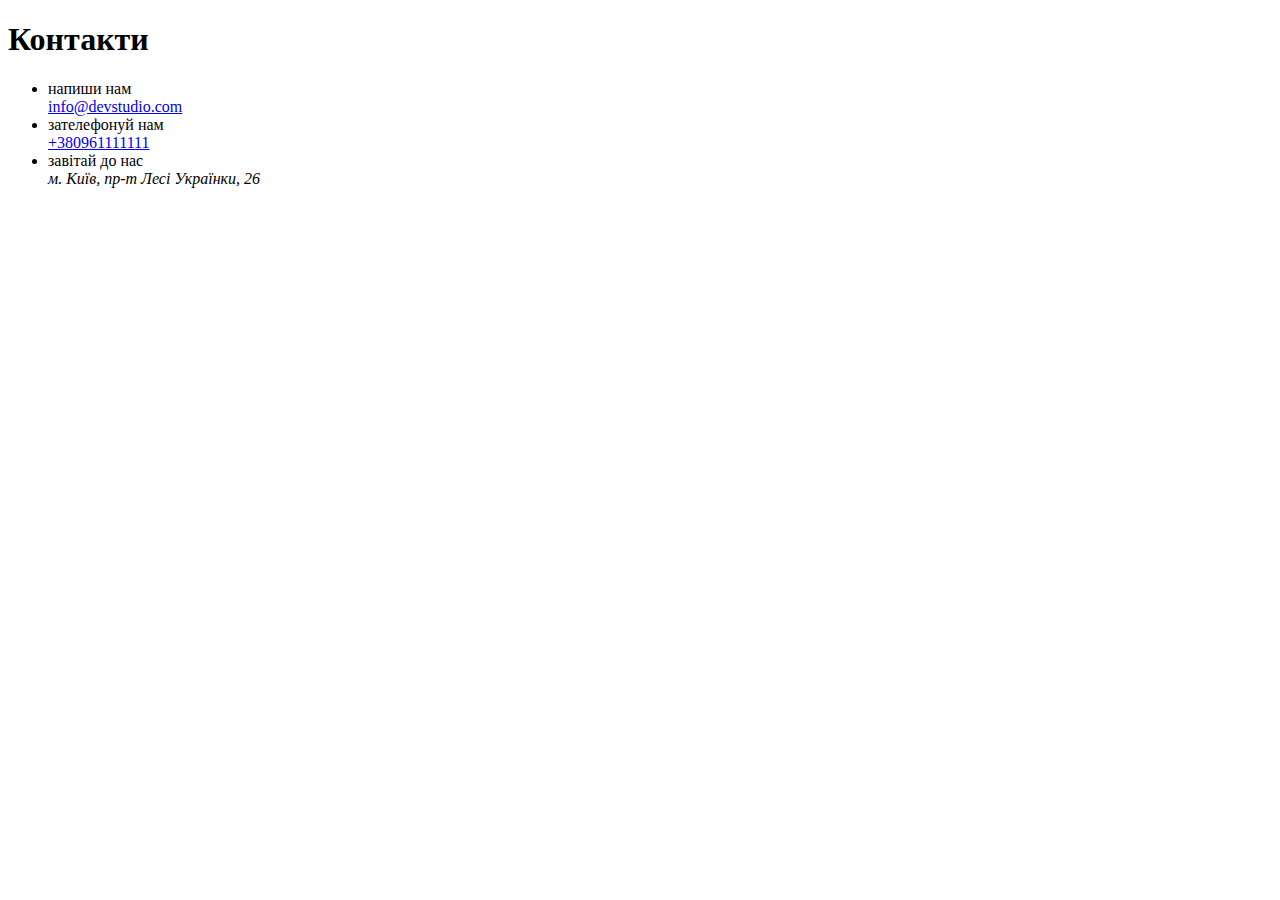
<file: contacts.html>
<!DOCTYPE html>
<html lang="en">
  <head>
    <meta charset="UTF-8" />
    <meta http-equiv="X-UA-Compatible" content="IE=edge" />
    <meta name="viewport" content="width=device-width, initial-scale=1.0" />
    <title>Контакти</title>
  </head>
  <body>
    <h1>Контакти</h1>

    <ul class="contacts">
      <li>
        напиши нам
        <a href="email" info@devstudio.com>
          <br />
          info@devstudio.com</a
        >
      </li>
      <li>
        <div class="phone">
          зателефонуй нам<a href="+380961111111">
            <br />
            +380961111111</a
          >
        </div>
      </li>
      <li>
        завітай до нас <br />
        <address>м. Київ, пр-т Лесі Українки, 26</address>
      </li>
    </ul>
  </body>
</html>
</file>
